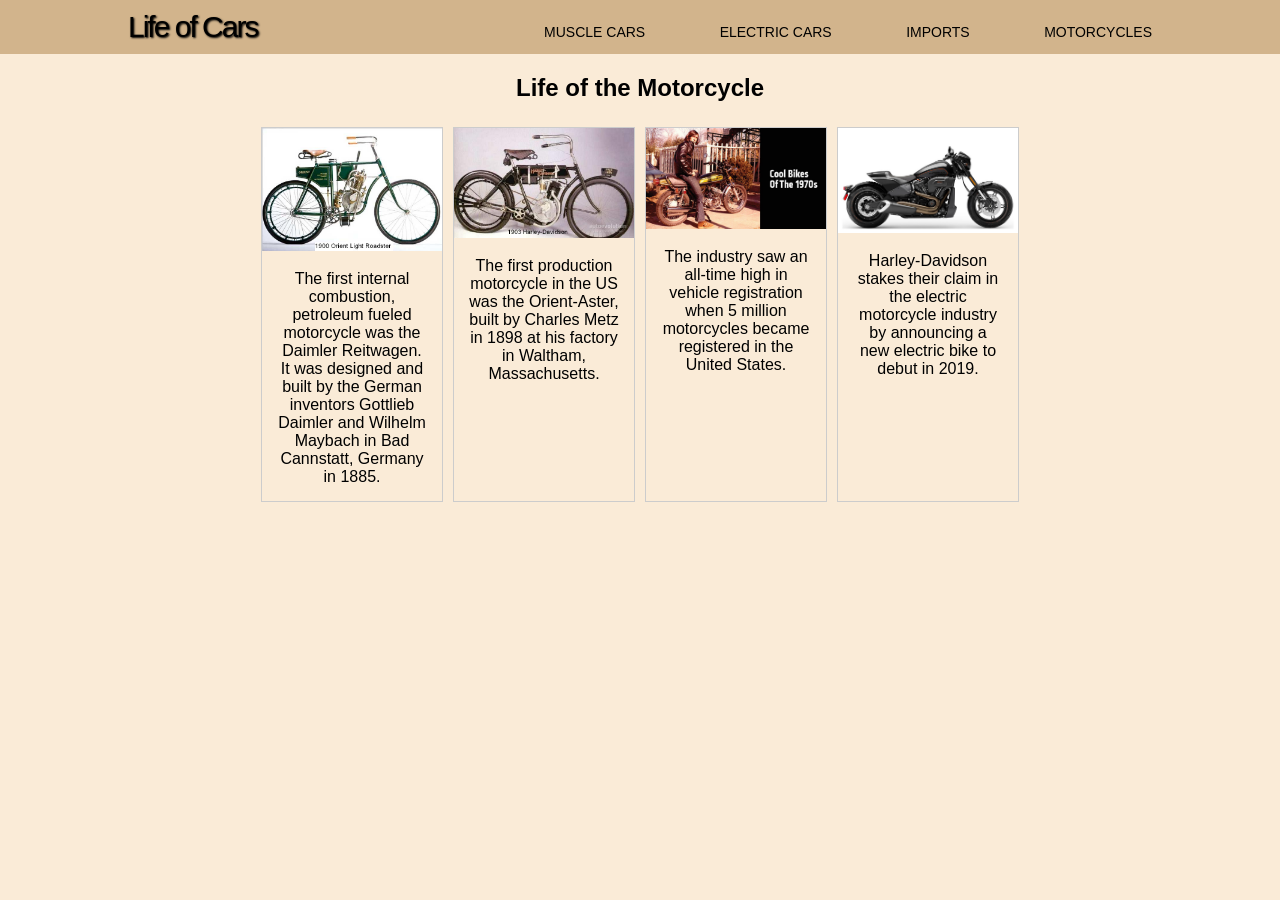
<file: Team-Project-1/index.html>
<!DOCTYPE html>
<html lang="en">
<head>
    <meta charset="UTF-8">
    <meta name="viewport" content="width=device-width, initial-scale=1.0">
    <meta http-equiv="X-UA-Compatible" content="ie=edge">
    <link rel="stylesheet" href="style.css">
    <title>Life of the Motorcycle</title>
</head>

<header>
    <div class="container">
        <a id="logo">Life of Cars</a>
        <nav>
            <ul>
                <li><a href="musclecars.html">Muscle Cars</a></li>
                <li><a href="electric.html">Electric Cars</a></li>
                <li><a href="#">Imports</a></li>
                <li><a href="#">Motorcycles</a></li>
            </ul>
        </nav>
    </div>
</header>

<body>
    <div class="Title">
        <h2>Life of the Motorcycle</h2>
    </div> 
    
    <div class="container2">
        <div class="images">
            <img src="Orient2.jpg" alt="First Motorcycle">
            <div class="desc">The first internal combustion, petroleum fueled motorcycle was the Daimler Reitwagen. It was designed and built by the German inventors Gottlieb Daimler and Wilhelm Maybach in Bad Cannstatt, Germany in 1885.</div>
        </div>

        <div class="images">
            <img src="1903H-D2.jpg" alt="MotorCycles coming to America">
            <div class="desc">The first production motorcycle in the US was the Orient-Aster, built by Charles Metz in 1898 at his factory in Waltham, Massachusetts.</div>
        </div>

        <div class="images">
            <img src="cool-bikes-of-the-1970s.jpg" alt="Motorcycles in the 70s">
            <div class="desc">The industry saw an all-time high in vehicle registration when 5 million motorcycles became registered in the United States.</div>
        </div> 
     
        <div class="images">
            <img src="2000000016.jpg" alt="Motorcycles Today">
            <div class="desc">Harley-Davidson stakes their claim in the electric motorcycle industry by announcing a new electric bike to debut in 2019.</div>
        </div>
    </div>

</body>
</html>
</file>
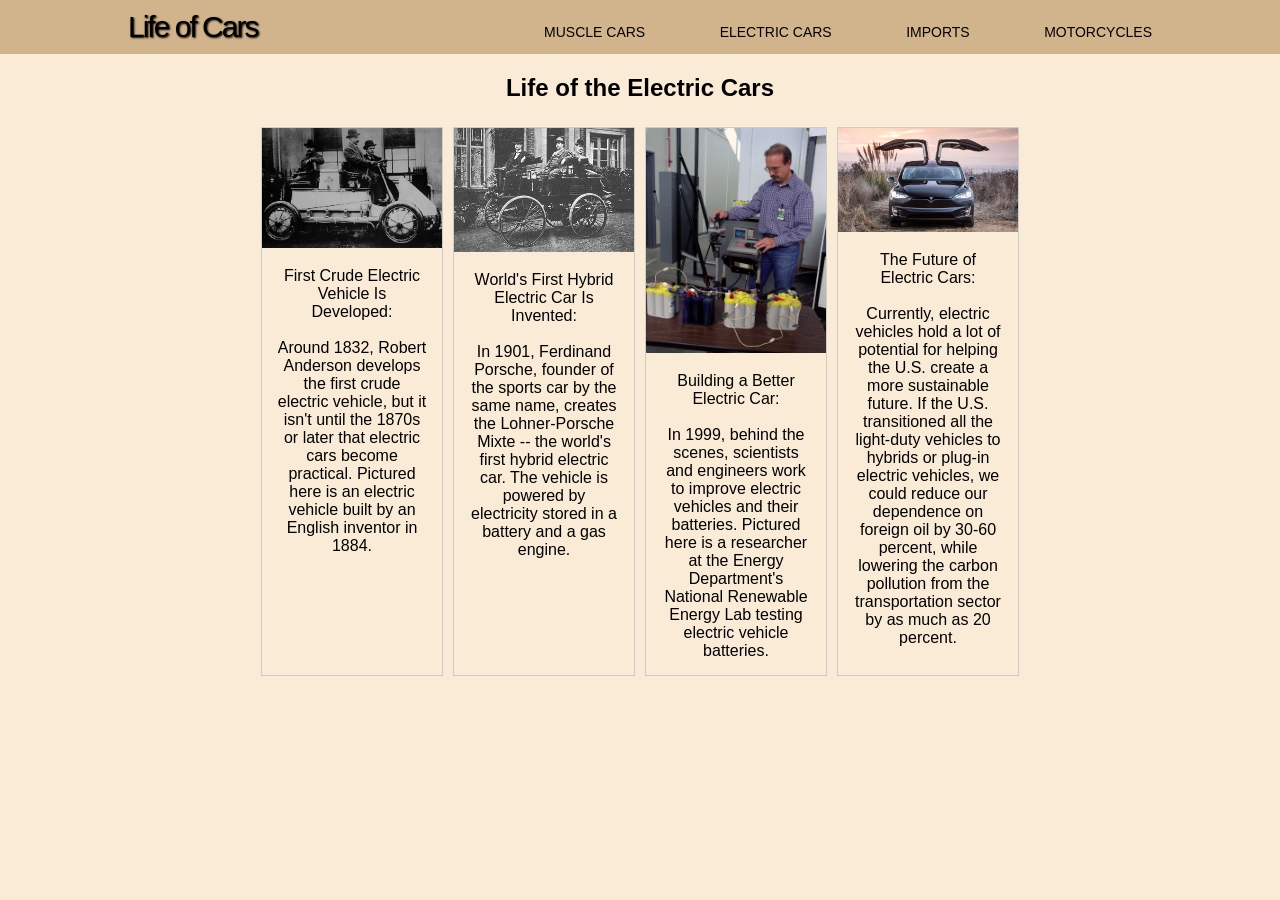
<file: Team-Project-1/electric.html>
<!DOCTYPE html>
<html lang="en">
<head>
    <meta charset="UTF-8">
    <meta name="viewport" content="width=device-width, initial-scale=1.0">
    <meta http-equiv="X-UA-Compatible" content="ie=edge">
    <link rel="stylesheet" href="style.css">
    <title>Life of the Electric Car</title>
</head>

<header>
    <div class="container">
        <a id="logo">Life of Cars</a>
        <nav>
            <ul>
                <li><a href="musclecars.html">Muscle Cars</a></li>
                <li><a href="electric.html">Electric Cars</a></li>
                <li><a href="#">Imports</a></li>
                <li><a href="index.html">Motorcycles</a></li>
            </ul>
        </nav>
    </div>
</header>

<body>
    <div class="Title">
        <h2>Life of the Electric Cars</h2>
    </div> 
    
    <div class="container2">
        <div class="images">
            <img src="1024px-Lohner_Porsche.jpg" alt="First Crude Electric Vehicle">
            <div class="desc">First Crude Electric Vehicle Is Developed:
                <br></br>
                Around 1832, Robert Anderson develops the first crude electric vehicle, but it isn't until the 1870s or later that electric cars become practical. Pictured here is an electric vehicle built by an English inventor in 1884.
                </div>
        </div>

        <div class="images">
            <img src="Thomas_Parker_Electric_car.jpg" alt="World's First Hybrid Electric Car">
            <div class="desc">World's First Hybrid Electric Car Is Invented:
                <br></br>
                In 1901, Ferdinand Porsche, founder of the sports car by the same name, creates the Lohner-Porsche Mixte -- the world's first hybrid electric car. The vehicle is powered by electricity stored in a battery and a gas engine.
                </div>
        </div>

        <div class="images">
            <img src="05599.jpg" alt="Scientist working on electric car battery">
            <div class="desc">Building a Better Electric Car:
                <br></br>
                In 1999, behind the scenes, scientists and engineers work to improve electric vehicles and their batteries. Pictured here is a researcher at the Energy Department's National Renewable Energy Lab testing electric vehicle batteries.
                </div>
        </div> 
     
        <div class="images">
            <img src="tes-06-01-16-tesla-model-x-5.jpg" alt="Tesla Model X with doors open">
            <div class="desc">The Future of Electric Cars: 
                <br></br>
                Currently, electric vehicles hold a lot of potential for helping the U.S. create a more sustainable future. If the U.S. transitioned all the light-duty vehicles to hybrids or plug-in electric vehicles, we could reduce our dependence on foreign oil by 30-60 percent, while lowering the carbon pollution from the transportation sector by as much as 20 percent.
                </div>
        </div>
    </div>

</body>
</html>
</file>
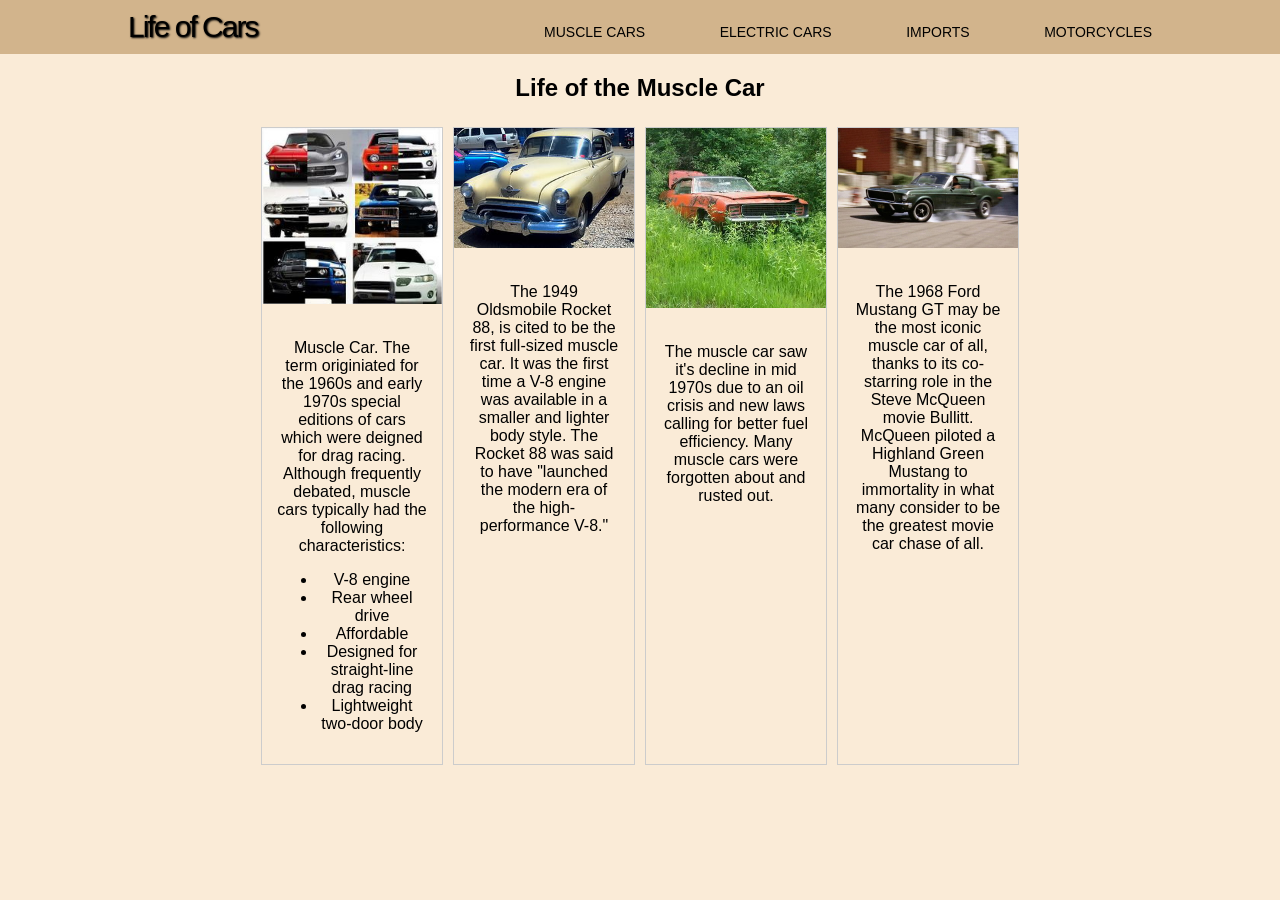
<file: Team-Project-1/musclecars.html>
<!DOCTYPE html>
<html lang="en">
    <head>
        <meta charset="UTF-8">
        <title>Life of Muscle Cars</title>
        <link rel="stylesheet" href="musclecarsstyles.css">
    </head>
    <body>
        <header>
            <div class="container">
                <a id="logo">Life of Cars</a>
                <nav>
                    <ul>
                        <li><a href="musclecars.html">Muscle Cars</a></li>
                        <li><a href="electric.html">Electric Cars</a></li>
                        <li><a href="#">Imports</a></li>
                        <li><a href="index.html">Motorcycles</a></li>
                    </ul>
                </nav>
            </div>
        </header>
            <div class='Title'>
                <h2>Life of the Muscle Car</h2>
            </div>

        <div class="container2">
            <div class="images">
              <img src="newold.jpg"
                alt="New vs Old Muscle Cars">
                <div class="desc">
                    <p>Muscle Car. The term originiated for the 1960s and early  1970s special editions of cars which were deigned for
                drag racing. Although frequently debated, muscle cars typically had the following characteristics:
                     <ul>
                       <li>V-8 engine</li>
                       <li>Rear wheel drive</li>
                       <li>Affordable</li>
                       <li>Designed for straight-line drag racing</li>
                       <li>Lightweight two-door body</li>
                     </ul></p>
                </div>     
            </div>

            <div class="images">
                <img src="firstmuscle.jpg"> 
                <div class="desc">
                    <p>The 1949 Oldsmobile Rocket 88, is cited to be the first full-sized muscle car. It was the first time a V-8 engine
                was available in a smaller and lighter body style. The Rocket 88 was said to have "launched the modern era of the
                high-performance V-8."</p>
                </div>
            </div>    

            <div class="images">
                <img src="rustedcar.jpg">
                <div class="desc">
                    <p>The muscle car saw it's decline in mid 1970s due to an oil crisis and new laws calling for better fuel efficiency. Many muscle cars were forgotten about and rusted out.</p>
                </div>  
            </div>      
             
            <div class="images">
                <img src="mustang.jpg">
                    <div class="desc">
                        <p>The 1968 Ford Mustang GT may be the most iconic muscle car of all, thanks to its co-starring role in the Steve McQueen movie Bullitt. McQueen piloted a Highland Green Mustang to immortality in what many consider to be the greatest movie car chase of all.</p>                        
                    </div>
                </div>       
            </div>
        </div>
    </body>
</html>
</file>
<file: Team-Project-1/style.css>
body{
    margin: 0;
    background: antiquewhite;
    font-family: Arial, Helvetica, sans-serif;
    font-weight: 400;
}

h2{
    text-align: center;
}

/*Nav Bar Design*/
header{
    background: tan;
}
header::after{
    content: " ";
    display: table;
    clear: both;
}

#logo{
    float: left;
    padding: 10px 0;
    font-family: "Hind", sans-serif;
    font-size: 30px;
    letter-spacing: -2px;
    text-shadow: 1px 1px 2px;
    
}

nav{
    float: right;
}

nav ul{
    margin: 0;
    padding: 0;
    list-style: none;
}

nav li{
    display: inline-block;
    margin-left: 70px;
    padding-top: 23px;
    position: relative;
}

.container{
    width: 80%;
    margin: 0 auto;
}

nav a{
    color: black;
    text-decoration: none;
    text-transform: uppercase;
    font-size: 14px;
}

nav a:hover{
    color: black;
}

nav a::before{
    content: " ";
    display: block;
    height: 5px;
    background-color: black;
    position: absolute;
    top: 0;
    width: 0%;
    transition: all ease-in-out 250ms;
}

nav a:hover::before{
    width: 100%;
}


/*Body Work*/
div.images {
    margin: 5px;
    border: 1px solid #ccc;
    float: left;
    width: 180px;
  }
  
  div.images:hover {
    border: 3px solid #777;
  }
  
  div.images img {
    width: 100%;
    height: auto;
  }
  
  div.desc {
    padding: 15px;
    text-align: center;
  }

  .container2{
    display: flex;
    justify-content: center;
    flex-direction: row;
  }
</file>
<file: Team-Project-1/musclecarsstyles.css>
body{
    margin: 0;
    background: antiquewhite;
    font-family: Arial, Helvetica, sans-serif;
    font-weight: 400;
}

h2{
    text-align: center;
}

/*Nav Bar Design*/
header{
    background: tan;
}
header::after{
    content: " ";
    display: table;
    clear: both;
}

#logo{
    float: left;
    padding: 10px 0;
    font-family: "Hind", sans-serif;
    font-size: 30px;
    letter-spacing: -2px;
    text-shadow: 1px 1px 2px;
    
}

nav{
    float: right;
}

nav ul{
    margin: 0;
    padding: 0;
    list-style: none;
}

nav li{
    display: inline-block;
    margin-left: 70px;
    padding-top: 23px;
    position: relative;
}

.container{
    width: 80%;
    margin: 0 auto;
}

nav a{
    color: black;
    text-decoration: none;
    text-transform: uppercase;
    font-size: 14px;
}

nav a:hover{
    color: black;
}

nav a::before{
    content: " ";
    display: block;
    height: 5px;
    background-color: black;
    position: absolute;
    top: 0;
    width: 0%;
    transition: all ease-in-out 250ms;
}

nav a:hover::before{
    width: 100%;
}


/*Body Work*/
div.images {
    margin: 5px;
    border: 1px solid #ccc;
    float: left;
    width: 180px;
  }
  
  div.images:hover {
    border: 3px solid #777;
  }
  
  div.images img {
    width: 100%;
    height: auto;
  }
  
  div.desc {
    padding: 15px;
    text-align: center;
  }

  .container2{
    display: flex;
    justify-content: center;
    flex-direction: row;
  }
</file>
